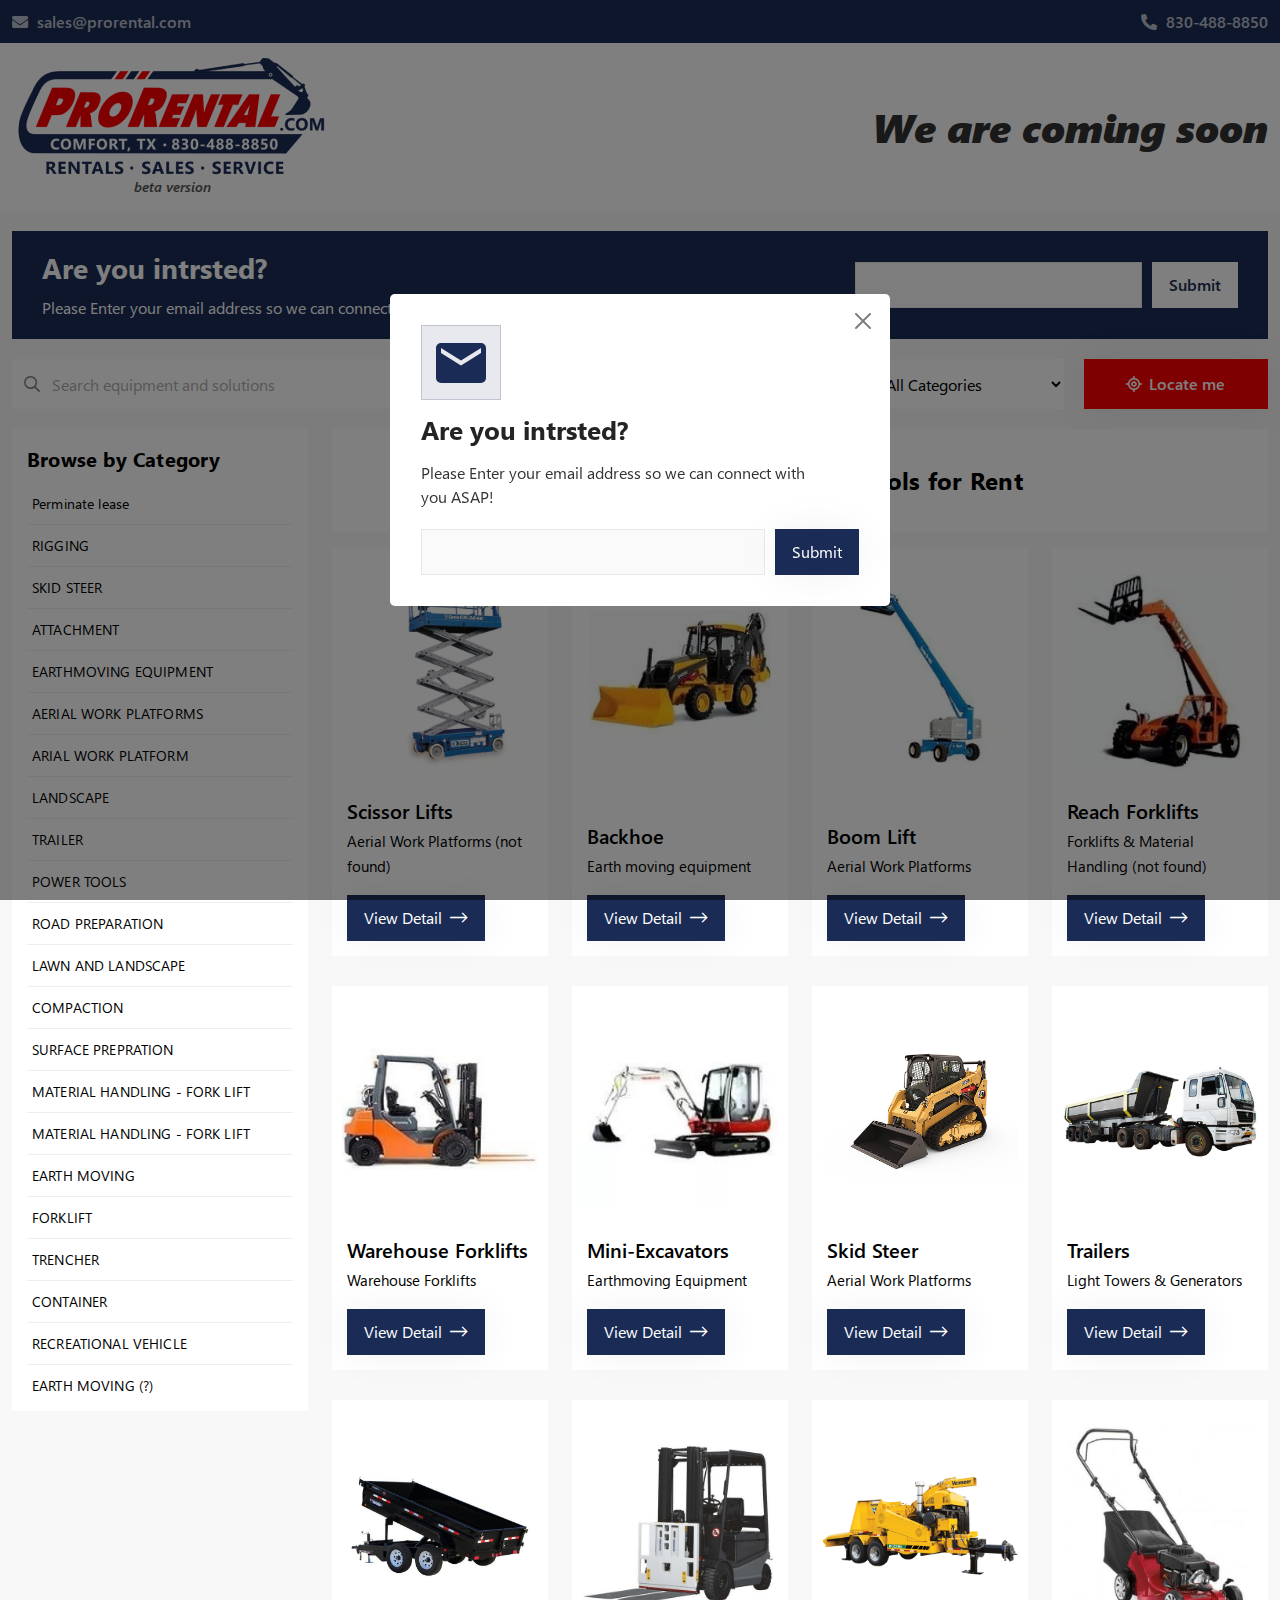
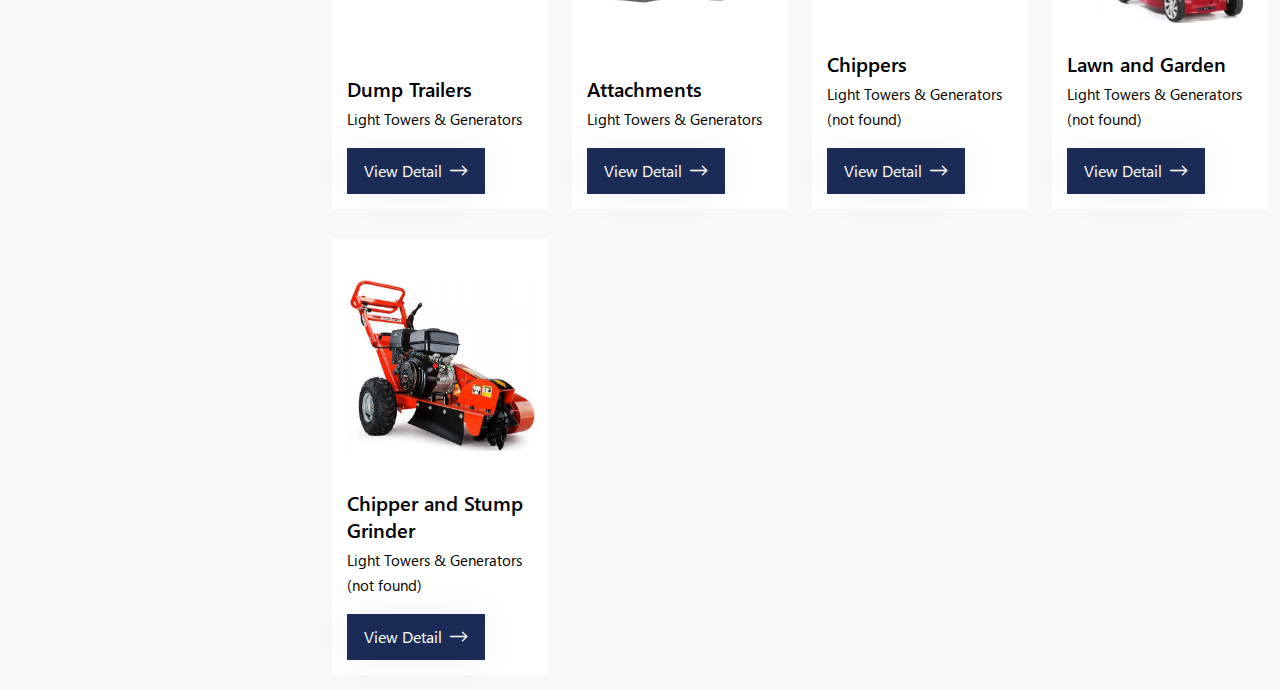
<file: index.html>
<!DOCTYPE html>
<html dir="ltr" lang="en-US">
  <head>
    <title>ProRental</title>
    <link
      type="image/x-icon"
      rel="shortcut icon"
      href="assets/images/favicon.png"
    />
    <!-- Required meta tags -->
    <meta charset="UTF-8" />
    <meta name="HandheldFriendly" content="true" />
    <meta name="viewport" content="width=device-width, initial-scale=1.0" />

    <link type="text/css" rel="stylesheet" href="assets/font/stylesheet.css" />
    <link type="text/css" rel="stylesheet" href="assets/css/font-awsome.css" />
    <link
      type="text/css"
      rel="stylesheet"
      href="assets/css/bootstrap.min.css"
    />
    <link
      type="text/css"
      rel="stylesheet"
      href="assets/css/jquery.fancybox.min.css"
    />
    <link
      type="text/css"
      rel="stylesheet"
      href="assets/css/owl.carousel.min.css"
    />
    <link type="text/css" rel="stylesheet" href="assets/css/styles.css" />
    <link type="text/css" rel="stylesheet" href="assets/css/responsive.css" />

    <style>
      .cate{
        cursor: pointer;
      }
    </style>
  </head>
  <body>
    <div class="bg-blue">
      <div class="container">
        <ul class="topbar">
          <li>
            <a href="#"> <i class="fas fa-envelope"></i> sales@prorental.com</a>
          </li>
          <li>
            <a href="#"> <i class="fas fa-phone-alt"></i> 830-488-8850</a>
          </li>
        </ul>
      </div>
    </div>
    <!--Header-->
    <header>
      <div class="container">
        <a class="nav-logo" href="index.html"><img src="./assets/img/logo.png" />
          <small class="text-center d-block">beta version</small></a>
         <h2 class="comming-text">We are coming soon</h2>
      </div>
    </header>

   <div class="container">
   <div class="email-box">
    <div class="row align-items-center">
      <div class="col-xl-6 col-lg-6">
        <div class="email-text">
          <h3>Are you intrsted?</h3>
          <p>
            Please Enter your email address so we can connect with you ASAP!
          </p>
        </div>
      </div>
      <div class="col-xl-4 col-lg-6 ms-auto">
        <div class="input-form">
          <input type="email" name="text" />
          <button type="button" class="btn btn-white">Submit</button>
        </div>
      </div>
    </div>
   </div>

   </div>

    <div class="container">
      <ul class="search-main-box">
        <li class="w-60">
          <div class="form-input">
            <input type="text" id="searchTextbox" placeholder="Search equipment and solutions">
            <a href="#"><i class="far fa-search"></i></a>
          </div>
        </li>
        <li class="w-15">
          <div class="form-input">
            <select id="typeDD">
              <!-- <option>All Industries Types</option> -->
              <!-- <option>All Industries Types 2</option>
              <option>All Industries Types 3</option> -->
            </select>
          </div>
        </li>
        <li class="w-15">
          <div class="form-input">
            <select id="categoriesDD">
              <!-- <option>All Categories</option>
              <option>All Categories 2</option>
              <option>All Categories 3</option> -->
            </select>
          </div>
        </li>
        <li class="w-10">
          <a id="LocateMe" class="btn btn-red btn-location"><i class="far fa-location"></i> Locate me</a>
        </li>
      </ul>
    </div>

    <div class="container">
      <div class="row">
        <div class="col-lg-3">
          <div class="category-box">
            <h3>Browse by Category</h3>
            <ul class="category-list" id="category-list">

            </ul>
            <!-- <ul class="category-list">
              <li><a href="#">Aerial Work Platforms</a></li>
              <li><a href="#">Air Compressors & Air Tools</a></li>
              <li><a href="#">Compaction</a></li>
              <li><a href="#">Concrete & Masonry</a></li>
              <li><a href="#">Earthmoving Equipment</a></li>
              <li><a href="#">Forklifts</a></li>
              <li><a href="#">Lawn & Landscape</a></li>
              <li><a href="#">Light Towers & Generators</a></li>
              <li><a href="#">Material Handling</a></li>
              <li><a href="#">Other Equipment</a></li>
              <li><a href="#">Plumbing, Pipe & Conduit</a></li>
              <li><a href="#">Portable Restrooms</a></li>
              <li><a href="#">Power & HVAC</a></li>
              <li><a href="#">Pumps, Tanks & Filtration</a></li>
              <li><a href="#">Storage Containers & Mobile</a></li>
              <li><a href="#">Surface Preparation</a></li>
              <li><a href="#">Tools - Power, Hand & Surveying</a></li>
              <li><a href="#">Trench Safety & Shoring</a></li>
              <li><a href="#">Trucks & Trailers</a></li>
              <li><a href="#">Welding Supplies</a></li>
            </ul> -->
          </div> 
        </div>
        <div class="col-lg-9">
          <h2 class="title-box ">Popular Equipment and Tools for Rent</h2>
          <div class="row" id="defaultItem">
            <div class="col-xl-3 col-lg-4 col-md-6">
              <div class="product-item">
                <div class="product-img">
                  <img src="./assets/img/product-img.png" alt="product-img-01" />
                </div>
                <div class="product-info" i>
                  <h6>Scissor Lifts </h6>
                  <p>Aerial Work Platforms (not found)</p>
                  <a  asset="DP100 / 009" class="btn btn-blue">View Detail <i class="fal fa-long-arrow-right"></i></a>
                </div>
              </div>
            </div>
            <div class="col-xl-3 col-lg-4 col-md-6">
              <div class="product-item">
                <div class="product-img">
                  <img src="./assets/img/product-img-02.png" alt="product-img-01" />
                </div>
                <div class="product-info">
                  <h6>Backhoe</h6>
                  <p>Earth moving equipment</p>
                  <a asset="KSC1063 / 128" class="btn btn-blue">View Detail <i class="fal fa-long-arrow-right"></i></a>
                </div>
              </div>
            </div>
            <div class="col-xl-3 col-lg-4 col-md-6">
              <div class="product-item">
                <div class="product-img">
                  <img src="./assets/img/product-img-03.png" alt="product-img-01" />
                </div>
                <div class="product-info">
                  <h6>Boom Lift</h6>
                  <p>Aerial Work Platforms</p>
                  <a  asset="KSC1080R / 554" class="btn btn-blue">View Detail <i class="fal fa-long-arrow-right"></i></a>
                </div>
              </div>
            </div>
            <div class="col-xl-3 col-lg-4 col-md-6">
              <div class="product-item">
                <div class="product-img">
                  <img src="./assets/img/product-img-04.png" alt="product-img-01" />
                </div>
                <div class="product-info">
                  <h6>Reach Forklifts </h6>
                  <p>Forklifts & Material Handling (not found)</p>
                  <a asset="KSC1080R / 554"  class="btn btn-blue">View Detail <i class="fal fa-long-arrow-right"></i></a>
                </div>
              </div>
            </div>
            <div class="col-xl-3 col-lg-4 col-md-6">
              <div class="product-item">
                <div class="product-img">
                  <img src="./assets/img/product-img-05.png" alt="product-img-01" />
                </div>
                <div class="product-info">
                  <h6>Warehouse Forklifts</h6>
                  <p>Warehouse Forklifts</p>
                  <a asset="KSC1057 /024" class="btn btn-blue">View Detail <i class="fal fa-long-arrow-right"></i></a>
                </div>
              </div>
            </div>
            <div class="col-xl-3 col-lg-4 col-md-6">
              <div class="product-item">
                <div class="product-img">
                  <img src="./assets/img/product-img-06.png" alt="product-img-01" />
                </div>
                <div class="product-info">
                  <h6>Mini-Excavators</h6>
                  <p>Earthmoving Equipment</p>
                  <a asset="DP100 / 002" class="btn btn-blue">View Detail <i class="fal fa-long-arrow-right"></i></a>
                </div>
              </div>
            </div>
            <div class="col-xl-3 col-lg-4 col-md-6">
              <div class="product-item">
                <div class="product-img">
                  <img src="./assets/img/product-img-07.png" alt="product-img-01" />
                </div>
                <div class="product-info">
                  <h6>Skid Steer</h6>
                  <p>Aerial Work Platforms</p>
                  <a asset="DP100 / 001 / 1" class="btn btn-blue">View Detail <i class="fal fa-long-arrow-right"></i></a>
                </div>
              </div>
            </div>
            <div class="col-xl-3 col-lg-4 col-md-6">
              <div class="product-item">
                <div class="product-img">
                  <img src="./assets/img/product-img-08.png" alt="product-img-01" />
                </div>
                <div class="product-info">
                  <h6>Trailers</h6>
                  <p>Light Towers & Generators</p>
                  <a asset="KSC1057 / 031"  class="btn btn-blue">View Detail <i class="fal fa-long-arrow-right"></i></a>
                </div>
              </div>
            </div>
            <div class="col-xl-3 col-lg-4 col-md-6">
              <div class="product-item">
                <div class="product-img">
                  <img src="./assets/img/product-img-09.png" alt="product-img-01" />
                </div>
                <div class="product-info">
                  <h6>
                    Dump Trailers
                    </h6>
                  <p>Light Towers & Generators</p>
                  <a asset="KSC822 / 490" class="btn btn-blue">View Detail <i class="fal fa-long-arrow-right"></i></a>
                </div>
              </div>
            </div>
            <div class="col-xl-3 col-lg-4 col-md-6">
              <div class="product-item">
                <div class="product-img">
                  <img src="./assets/img/product-img-10.png" alt="product-img-01" />
                </div>
                <div class="product-info">
                  <h6>Attachments
                  </h6>
                  <p>Light Towers & Generators</p>
                  <a asset="DP100 / 002 / A" class="btn btn-blue">View Detail <i class="fal fa-long-arrow-right"></i></a>
                </div>
              </div>
            </div>
            <div class="col-xl-3 col-lg-4 col-md-6">
              <div class="product-item">
                <div class="product-img">
                  <img src="./assets/img/product-img-11.png" alt="product-img-01" />
                </div>
                <div class="product-info">
                  <h6>Chippers </h6>
                  <p>Light Towers & Generators (not found)</p>
                  <a  asset="KSC1095R / 00" class="btn btn-blue">View Detail <i class="fal fa-long-arrow-right"></i></a>
                </div>
              </div>
            </div>
            <div class="col-xl-3 col-lg-4 col-md-6">
              <div class="product-item">
                <div class="product-img">
                  <img src="./assets/img/product-img-12.png" alt="product-img-01" />
                </div>
                <div class="product-info">
                  <h6>Lawn and Garden 
                    </h6>
                  <p>Light Towers & Generators (not found)</p>
                  <a href="./product-detail.html" class="btn btn-blue">View Detail <i class="fal fa-long-arrow-right"></i></a>
                </div>
              </div>
            </div>
            <div class="col-xl-3 col-lg-4 col-md-6">
              <div class="product-item">
                <div class="product-img">
                  <img src="./assets/img/product-img-13.png" alt="product-img-01" />
                </div>
                <div class="product-info">
                  <h6>Chipper and Stump Grinder 
                    </h6>
                  <p>Light Towers & Generators (not found)</p>
                  <a href="./product-detail.html"  class="btn btn-blue">View Detail <i class="fal fa-long-arrow-right"></i></a>
                </div>
              </div>
            </div>
          </div>
          <div class="row" id="addProductDyamic">
           
          </div>
          <!-- <ul class="pagination">
            <li><a href="#" class="prev-pagination"><i class="far fa-angle-left"></i></a></li>
            <li><a href="#" class="active">1</a></li>
            <li><a href="#">2</a></li>
            <li><a href="#">3</a></li>
            <li><a href="#">...</a></li>
            <li><a href="#" class="next-pagination"><i class="far fa-angle-right"></i></a></li>
          </ul> -->
        </div>
      </div>
    </div>


    <div
    class="modal fade"
    id="welcomemodal"
    tabindex="-1"
    aria-labelledby="welcomemodalLabel"
    aria-hidden="true"
  >
    <div class="modal-dialog modal-dialog-centered">
      <div class="modal-content">
        <div class="modal-body">
          <div class="email-notification">
            <button
              type="button"
              class="btn-close"
              data-bs-dismiss="modal"
              aria-label="Close"
            ></button>
            <span class="email-ico"><img src="./assets/img/email.svg" /></span>
            <h3>Are you intrsted?</h3>
            <p>
              Please Enter your email address so we can connect with you ASAP!
            </p>
            <div class="input-form">
              <input type="email" name="text" />
              <button type="button" class="btn btn-blue">Submit</button>
            </div>
          </div>
        </div>
      </div>
    </div>
  </div>

    <!-- Optional JavaScript -->
    <script src="assets/js/jquery.min.js"></script>
    <script src="assets/js/bootstrap.bundle.min.js"></script>
    <script src="assets/js/jquery.fancybox.min.js"></script>
    <script src="assets/js/owl.carousel.min.js"></script>
    <script src="assets/js/custom.js"></script>
    <script src="assets/js/index.js"></script>
    
  </body>
</html>
</file>
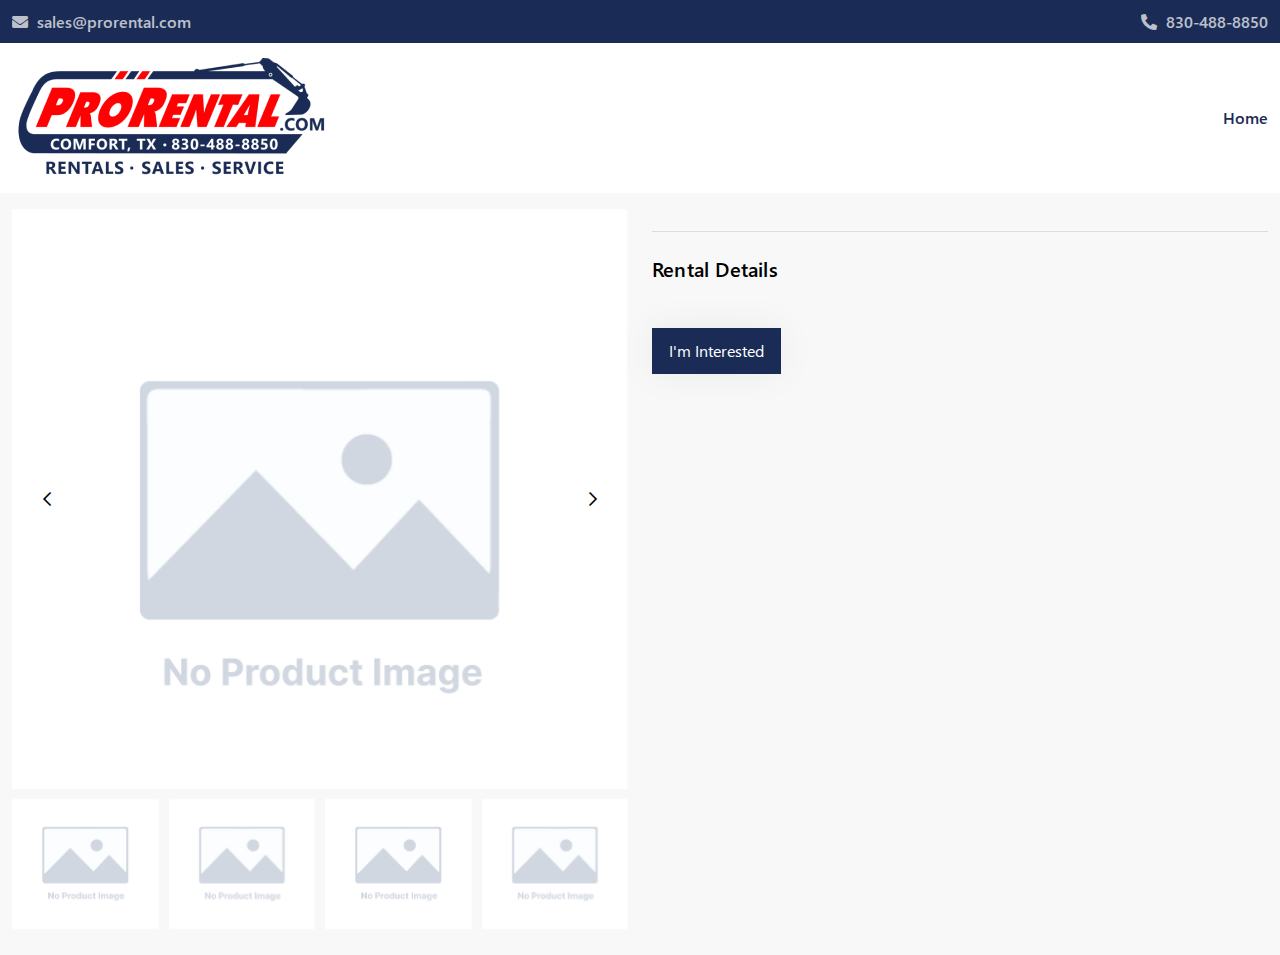
<file: product-detail.html>
<!DOCTYPE html>
<html dir="ltr" lang="en-US">

<head>
  <title>ProRental</title>
  <link type="image/x-icon" rel="shortcut icon" href="assets/images/favicon.png" />
  <!-- Required meta tags -->
  <meta charset="UTF-8" />
  <meta name="HandheldFriendly" content="true" />
  <meta name="viewport" content="width=device-width, initial-scale=1.0" />

  <link type="text/css" rel="stylesheet" href="assets/font/stylesheet.css" />
  <link type="text/css" rel="stylesheet" href="assets/css/font-awsome.css" />
  <link type="text/css" rel="stylesheet" href="assets/css/bootstrap.min.css" />
  <link type="text/css" rel="stylesheet" href="assets/css/jquery.fancybox.min.css" />
  <link type="text/css" rel="stylesheet" href="assets/css/owl.carousel.min.css" />
  <link type="text/css" rel="stylesheet" href="assets/css/styles.css" />
  <link type="text/css" rel="stylesheet" href="assets/css/responsive.css" />
</head>

<body>
  <div class="bg-blue">
    <div class="container">
      <ul class="topbar">
        <li>
          <a href="#"> <i class="fas fa-envelope"></i> sales@prorental.com</a>
        </li>
        <li>
          <a href="#"> <i class="fas fa-phone-alt"></i> 830-488-8850</a>
        </li>
      </ul>
    </div>
  </div>
  <!--Header-->
  <header>
    <div class="container">
      <a class="nav-logo" href="index.html"><img src="./assets/img/logo.png" /></a>
      <ul class="nav-menu">
        <li>
          <a href="index.html">Home</a>
        </li>
      </ul>
    </div>
  </header>

  <div class="container py-3">
    <div class="row">
      <div class="col-lg-6">
        <div id="sync1" class="owl-carousel owl-theme">
          <div class="item">
            <div class="product-main-img">
              <img src="./assets/img/slider-not-found.png" alt="" />
            </div>
          </div>

          <div class="item">
            <div class="product-main-img">
              <img src="./assets/img/slider-not-found.png" alt="" />
            </div>
          </div>

          <div class="item">
            <div class="product-main-img">
              <img src="./assets/img/slider-not-found.png" alt="" />
            </div>
          </div>

          <div class="item">
            <div class="product-main-img">
              <img src="./assets/img/slider-not-found.png" alt="" />
            </div>
          </div>
        </div>

        <div id="sync2" class="owl-carousel owl-theme">
          <div class="item">
            <div class="thumbnail-main-img">
              <img src="./assets/img/slider-not-found.png" alt="" />
            </div>
          </div>


          <div class="item">
            <div class="thumbnail-main-img">
              <img src="./assets/img/slider-not-found.png" alt="" />
            </div>

          </div>
          <div class="item">
            <div class="thumbnail-main-img">
              <img src="./assets/img/slider-not-found.png" alt="" />
            </div>
          </div>

          <div class="item">
            <div class="thumbnail-main-img">
              <img src="./assets/img/slider-not-found.png" alt="" />
            </div>
          </div>




        </div>

      </div>
      <div class="col-lg-6">
        <div class="product-details">
          <!-- <div class="product-item-description" id="product-item-description">

          </div>
          <hr /> -->
          <div class="product-item-details" id="product-item-details">
            <!-- <span> Cat Class: 300-2999</span> -->
            <!-- <h2 >2013 Skyjack SJ3219 Scissor Lift</h2> -->
            <!-- <ul class="tag-list" id="tag-list">
              <li>CES </li>
              <li>LOW INTEREST FINANCING</li>
            </ul> -->

            <!-- descripton here  -->
            
            <!-- <h5>ITEM DETAILS</h5>
            <ul id="item-details">
              <li><span>METER READING</span> <b>150 Hours</b></li>
              <li><span>SERIAL #</span> <b>220XXXXX</b></li>
              <li>
                <strong>19 ft Max Lift Height, 550 lb Max Weight Capacity, Platform
                  Extension, Power to Platform, Solid Non-Marking
                  Tires</strong>
              </li>
            </ul> -->
          </div>  
          <hr />
          <div class="payment-item-details product-item-details">
            <h5>Rental Details</h5>
            <div id="rental-details">

            </div>
            <!-- <h3>$16,730 USD <del>$18,730 USD</del></h3>
            <h6>
              <span>Returns :</span> Seller does not accept returns | See
              details- for more information about returns
            </h6> -->
          </div>
          <button type="button" data-bs-toggle="modal" data-bs-target="#exampleModal" class="btn btn-blue mt-4">
            I'm Interested
          </button>
        </div>
      </div>
    </div>
  </div>

  <div class="modal fade" id="exampleModal" tabindex="-1" aria-labelledby="exampleModalLabel" aria-hidden="true">
    <div class="modal-dialog modal-dialog-centered">
      <div class="modal-content">
        <div class="modal-body">
          <div class="email-notification">
            <button type="button" class="btn-close" data-bs-dismiss="modal" aria-label="Close"></button>
            <h3>Contact US</h3>
            <p>Please feel up the form so we can contact you soon.</p>
            <form class="contact-form">
              <div class="input-form mb-2">
                <input type="text" placeholder="Enter your name">
              </div>
              <div class="input-form mb-2">
                <input type="email" placeholder="Enter your email">
              </div>
              <div class="input-form mb-2">
                <input type="number" placeholder="Enter your phone number">
              </div>
              <div class="input-form mb-4">
                <textarea rows="5" placeholder="Enter your message"></textarea>
              </div>
            </form>
            <button type="button" class="btn btn-blue d-block w-100">Submit</button>
          </div>
        </div>
      </div>
    </div>
  </div>

  <!-- Optional JavaScript -->
  <script src="assets/js/jquery.min.js"></script>
  <script src="assets/js/bootstrap.bundle.min.js"></script>
  <script src="assets/js/product-details.js"></script>
  <script src="assets/js/jquery.fancybox.min.js"></script>
  <script src="assets/js/owl.carousel.min.js"></script>
  <script src="assets/js/custom.js"></script>
  <script src="assets/js/product-details.js"></script>

</body>

</html>
</file>
<file: assets/font/stylesheet.css>
@font-face {
    font-family: 'Segoe UI';
    src: url('SegoeUI-LightItalic.woff2') format('woff2'),
        url('SegoeUI-LightItalic.woff') format('woff');
    font-weight: 300;
    font-style: italic;
    font-display: swap;
}

@font-face {
    font-family: 'Segoe UI Semilight';
    src: url('SegoeUI-SemilightItalic.woff2') format('woff2'),
        url('SegoeUI-SemilightItalic.woff') format('woff');
    font-weight: 300;
    font-style: italic;
    font-display: swap;
}

@font-face {
    font-family: 'Segoe UI';
    src: url('SegoeUI-Semibold.woff2') format('woff2'),
        url('SegoeUI-Semibold.woff') format('woff');
    font-weight: 600;
    font-style: normal;
    font-display: swap;
}

@font-face {
    font-family: 'Segoe UI';
    src: url('SegoeUI-SemiboldItalic.woff2') format('woff2'),
        url('SegoeUI-SemiboldItalic.woff') format('woff');
    font-weight: 600;
    font-style: italic;
    font-display: swap;
}

@font-face {
    font-family: 'Segoe UI';
    src: url('SegoeUIBlack.woff2') format('woff2'),
        url('SegoeUIBlack.woff') format('woff');
    font-weight: 900;
    font-style: normal;
    font-display: swap;
}

@font-face {
    font-family: 'Segoe UI';
    src: url('SegoeUIBlack-Italic.woff2') format('woff2'),
        url('SegoeUIBlack-Italic.woff') format('woff');
    font-weight: 900;
    font-style: italic;
    font-display: swap;
}

@font-face {
    font-family: 'Brush Script MT';
    src: url('BrushScriptMT.woff2') format('woff2'),
        url('BrushScriptMT.woff') format('woff');
    font-weight: normal;
    font-style: italic;
    font-display: swap;
}

@font-face {
    font-family: 'Segoe UI Semilight';
    src: url('SegoeUI-Semilight.woff2') format('woff2'),
        url('SegoeUI-Semilight.woff') format('woff');
    font-weight: 300;
    font-style: normal;
    font-display: swap;
}

@font-face {
    font-family: 'Segoe UI';
    src: url('SegoeUI-BoldItalic.woff2') format('woff2'),
        url('SegoeUI-BoldItalic.woff') format('woff');
    font-weight: bold;
    font-style: italic;
    font-display: swap;
}

@font-face {
    font-family: 'Segoe UI';
    src: url('SegoeUI.woff2') format('woff2'),
        url('SegoeUI.woff') format('woff');
    font-weight: normal;
    font-style: normal;
    font-display: swap;
}

@font-face {
    font-family: 'Segoe UI';
    src: url('SegoeUI-Bold.woff2') format('woff2'),
        url('SegoeUI-Bold.woff') format('woff');
    font-weight: bold;
    font-style: normal;
    font-display: swap;
}

@font-face {
    font-family: 'Segoe UI';
    src: url('SegoeUI-Italic.woff2') format('woff2'),
        url('SegoeUI-Italic.woff') format('woff');
    font-weight: normal;
    font-style: italic;
    font-display: swap;
}
</file>
<file: assets/css/styles.css>
/*********************  Default-CSS  *********************/

input[type="file"]::-webkit-file-upload-button {
    cursor: pointer;
}

input[type="file"]::-moz-file-upload-button {
    cursor: pointer;
}

input[type="file"]::-ms-file-upload-button {
    cursor: pointer;
}

input[type="file"]::-o-file-upload-button {
    cursor: pointer;
}

input[type="file"],
a[href],
input[type='submit'],
input[type='button'],
input[type='image'],
label[for],
select,
button,
.pointer {
    cursor: pointer;
}

::-moz-focus-inner {
    border: 0px solid transparent;
}

::-webkit-focus-inner {
    border: 0px solid transparent;
}

*::-moz-selection {
    color: #fff;
    background: #000;
}

*::-webkit-selection {
    color: #fff;
    background: #000;
}

*::-webkit-input-placeholder {
    color: #333333;
    opacity: 1;
}

*:-moz-placeholder {
    color: #333333;
    opacity: 1;
}

*::-moz-placeholder {
    color: #333333;
    opacity: 1;
}

*:-ms-input-placeholder {
    color: #333333;
    opacity: 1;
}

html body {
    font-family: 'Segoe UI';
    margin: 0;
    line-height: 1.3;
}

a,
div a:hover,
div a:active,
div a:focus,
button {
    text-decoration: none;
    -webkit-transition: all 0.5s ease 0s;
    -moz-transition: all 0.5s ease 0s;
    -ms-transition: all 0.5s ease 0s;
    -o-transition: all 0.5s ease 0s;
    transition: all 0.5s ease 0s;
}

a,
span,
div a:hover,
div a:active,
button {
    text-decoration: none;
}

*::after,
*::before,
* {
    -webkit-box-sizing: border-box;
    -moz-box-sizing: border-box;
    -ms-box-sizing: border-box;
    -o-box-sizing: border-box;
    box-sizing: border-box;
}

.no-list li,
.no-list ul,
.no-list ol,
footer li,
footer ul,
footer ol,
header li,
header ul,
header ol {
    list-style: inside none none;
}

.no-list ul,
.no-list ol,
footer ul,
footer ol,
header ul,
header ol {
    margin: 0;
    padding: 0;
}

a {
    outline: none;
    color: #555;
}

a:hover {
    color: #000;
}

body .clearfix,
body .clear {
    clear: both;
    line-height: 100%;
}

body .clearfix {
    height: auto;
}

* {
    outline: none !important;
}

table {
    border-collapse: collapse;
    border-spacing: 0;
}


ul:after,
li:after,
.clr:after,
.clearfix:after,
.container:after,
.grve-container:after {
    clear: both;
    display: block;
    content: "";
}

div input,
div select,
div textarea,
div button {
    font-family: 'Segoe UI';
}

body h1,
body h2,
body h3,
body h4,
body h5,
body h6 {
    font-family: 'Segoe UI';
    line-height: 120%;
    color: #333;
    font-weight: bold;
    margin: 0 0 15px;
}

body h1:last-child,
body h2:last-child,
body h3:last-child,
body h4:last-child,
body h5:last-child,
body h6:last-child {
    margin-bottom: 0;
}

div select {
    overflow: hidden;
    text-overflow: ellipsis;
    white-space: nowrap;
}

div select option {
    font-size: 13px;
    color: #333;
    padding: 2px 5px;
}

img {
    margin: 0 auto;
    max-width: 100%;
    max-height: 100%;
    width: auto;
    height: auto;
}

body p {
    color: #333;
    font-family: 'Segoe UI';
    font-size: 15px;
    line-height: 140%;
    margin: 0 0 15px;
    padding: 0;
}

body p:empty {
    margin: 0;
    line-height: 0;
}

body p:last-child {
    margin-bottom: 0;
}

p strong {
    font-weight: bold;
}

.a-left {
    text-align: left;
}

.a-right {
    text-align: right;
}

.a-center {
    text-align: center;
}

label em {
    color: #ff0000;
    display: inline-block;
    font-style: normal;
    vertical-align: top;
    margin-left: 5px;
}

.hidden {
    display: none !important;
}

body{
    background: #F8F8F8;
}

body .container {
    width: 100%;
    max-width: 1620px;
}


/*********************  scroll Hide  *********************/
html.show-menu {
    overflow: hidden;
}

html.show-menu body {
    overflow: hidden;
    height: 100%;
}

/*********************  Default-CSS close  *********************/


/*********************  Gapping  *********************/
section {
    padding-bottom: 60px;
    padding-top: 60px;
}

/*********************  Gapping close  *********************/


/*********************  Default-CSS  *********************/



/*********************  Common-Css  *******************/
.clr:after,
ul:after,
.clearfix:after,
li:after,
.grve-container:after {
    clear: both;
    display: block;
    content: "";
}

.btn.focus,
.btn:focus {
    box-shadow: none !important;
}

.form-control:focus {
    box-shadow: none !important;
}

/*********************  Common-Css Close  *******************/
.bg-blue{
background:#1A2C55;
}
.topbar{
    display:
    flex;
    padding: 0;
    margin: 0;
    list-style: none;
}
.topbar li:nth-last-child(2) {
    margin: 0 auto 0 0;
}

.topbar li a {
    color: #FFFFFF;
    font-weight: 600;
    font-size: 16px;
    line-height: 19px;
    display: block;
    padding: 12px 0;
    opacity: 0.7;
}

.topbar li a i {
    margin-right: 5px;
}

.topbar li a:hover {
    opacity: 1;
}

.nav-logo {
    display: block;
    max-width: 320px;
    width: 100%;
}

.nav-logo img {
    width: 100%;
    height: 100%;
    object-fit: contain;
    object-position: center;
}

header {
    padding: 15px 0;
    background: #FFFFFF;
}
.search-main-box {
    padding: 0;
    margin: 10px -10px;
    list-style: none;
    display: flex;
    align-items: center;
}

.w-60 {
    width: 60%;
}

.w-15 {
    width: 15%;
}

.w-10 {
    width: 10%;
}

.form-input {
    position: relative;
}

.form-input input {
    width: 100%;
    background: #fff;
    border: none;
    height: 50px;
    padding: 0 15px 0 40px;
    font-size: 16px;
    font-weight: 500;
}

.form-input a {
    position: absolute;
    top: 50%;
    transform: translateY(-50%);
    left: 12px;
    color: rgba(0, 0, 0, 0.5);
}

.form-input input::placeholder {
    opacity: 0.4;
}

.form-input select {
    width: 100%;
    background: #fff;
    border: none;
    height: 50px;
    padding: 0 15px 0 15px;
    font-size: 16px;
    font-weight: 500;
}
.btn-location {
    background: #FF0103;
    box-shadow: 0px 0px 44px rgba(0, 0, 0, 0.06);
    width: 100%;
    height: 50px;
    display: flex;
    align-items: center;
    justify-content: center;
    color: #fff;
    border-radius: 0;
    font-size: 16px;
    font-weight: 600;
}

.btn-location i {
    margin-right: 7px;
}

.btn-location:hover {
    background: #d70002;
    color: #fff;
}
.search-main-box li {
    padding: 10px;
}

.title-box {
    display: block;
    width: 100%;
    background: #fff;
    text-align: center;
    letter-spacing: 0.01em;
    color: #000000;
    font-style: normal;
    font-weight: 700;
    font-size: 28px;
    line-height: 43px;
    padding: 30px 15px;
    margin: 0;
}

.product-item {
    background: #FFFFFF;
    margin: 15px 0;
}

.product-img {
    height: 250px;
    width: 100%;
    padding: 15px 10px;
}

.product-img img {
    width: 100%;
    height: 100%;
    object-fit: contain;
    object-position: center;
}

.product-info {
    padding: 0 15px 15px;
}

.product-info h6 {
    color: #000000;
    font-style: normal;
    font-weight: 600;
    font-size: 22px;
    line-height: 27px;
    margin-bottom: 5px;
}

.product-info p {
    color: #000000;
    font-style: normal;
    font-weight: 400;
    font-size: 16px;
    line-height: 27px;
    margin-bottom: 16px;
}

.btn-blue {
    background: #1A2C55;
    box-shadow: 0px 0px 39.1111px rgba(0, 0, 0, 0.06);
    color: #FFFFFF;
    font-style: normal;
    font-weight: 500;
    font-size: 16px;
    line-height: 28px;
    border-radius: 0;
    padding: 8px 16px;
    transition: all 0.5s;
}

.btn-white {
    background: #fff;
    color: #1a2c55;
    font-style: normal;
    font-weight: 600;
    font-size: 16px;
    line-height: 28px;
    border-radius: 0;
    padding: 8px 16px;
    transition: all 0.5s;
}

.btn-blue i {
    margin-left: 8px;
    font-size: 20px;
}

.product-info .btn-blue {
    display: flex;
    align-items: center;
    justify-content: center;
    width: max-content;
}

.btn-blue:hover {
    background: #1a3a83;
    color: #fff;
}

.category-box {
    background: #fff;
    padding: 20px;
    overflow: auto; 
}

.category-box h3 {
    font-style: normal;
    font-weight: 700;
    font-size: 22px;
    line-height: 29px;
    letter-spacing: 0.01em;
    color: #000000;
    margin-bottom: 20px;
}

.category-box ul {
    padding: 0;
    margin: 0;
    list-style: none;
}

.category-box ul li a {
    font-style: normal;
    font-weight: 500;
    font-size: 16px;
    line-height: 21px;
    letter-spacing: 0.01em;
    color: #000000;
    padding: 10px;
    display: block;
    border-bottom: 1px solid #0001;
}

.category-box ul li:nth-last-child(1) a {
    border: none;
    padding-bottom: 0;
}
.pagination {
    display: flex;
    align-items: center;
    justify-content: center;
    padding: 3rem 0;
    margin: 0 0;
}

.pagination li a {
    display: flex;
    align-items: center;
    justify-content: center;
    width: 40px;
    height: 40px;
    background: #fff;
    margin: 5px;
    color: #000000;
    font-style: normal;
    font-weight: 600;
    font-size: 16px;
    line-height: 28px;
}

.pagination li a:hover, .pagination li a.active {
    background: #1a2c55;
    color: #fff;
}

/* Product Details */
.product-main-img {
    max-height: 580px;
    height: 100%;
}

.product-main-img img {
    width: 100%;
    height: 100%;
    object-fit: cover;
    object-position: center;
}

.thumbnail-main-img {
    height: 130px;
    margin: 10px 0;
}

.thumbnail-main-img img {
    width: 100%;
    height: 100%;
    object-fit: cover;
}

.thumbnail-main-img img {
    width: 100%;
    height: 100%;
    object-fit: cover;
}
div#sync1 {
    position: relative;
}

div#sync1 .owl-nav button {
    position: absolute;
    top: 50%;
    transform: translateY(-50%);
    z-index: 99;
    width: 50px;
    height: 50px;
    display: flex;
    align-items: center;
    justify-content: center;
    background: #fff;
    color: #000;
}

div#sync1 .owl-nav button.owl-next {
    right: 10px;
}

div#sync1 .owl-nav button.owl-prev {
    left: 10px;
}
.product-item-description span {
    color: rgba(0, 0, 0, 0.5);
    font-style: normal;
    font-weight: 400;
    font-size: 16px;
    line-height: 21px;
    letter-spacing: 0.01em;
    display: block;
    margin-bottom: 12px;
}

.product-item-description h2 {
    font-style: normal;
    font-weight: 700;
    font-size: 28px;
    line-height: 37px;
    letter-spacing: 0.01em;
    color: #000000;
    margin-bottom: 10px;
}

.tag-list {
    display: flex;
    align-items: center;
    flex-wrap: wrap;
    padding: 0;
    list-style: none;
    margin: 0 -5px 20px;
}

.tag-list li {
    letter-spacing: 0.01em;
    color: #000000;
    font-style: normal;
    font-weight: 500;
    font-size: 14px;
    line-height: 16px;
    background: #fff;
    padding: 4px 8px;
    margin: 5px;
}

.product-item-description p {
    letter-spacing: 0.01em;
    color: #000000;
    font-style: normal;
    font-weight: 500;
    font-size: 16px;
    line-height: 26px;
    margin-bottom: 12px;
}

.product-details hr {
    margin: 22px 0;
    border: none;
    width: 100%;
    height: 1px;
    background: #8b8b8b;
}
.product-item-details h5, .payment-item-details h5 {
    letter-spacing: 0.01em;
    color: #000000;
    font-style: normal;
    font-weight: 600;
    font-size: 20px;
    line-height: 30px;
    margin-bottom: 20px;
}

.product-item-details ul {
    list-style: none;
    padding: 0;
    margin: 0;
}

.product-item-details ul li {
    display: flex;
    align-items: center;
    margin-bottom: 12px;
}

.product-item-details ul li span {
    letter-spacing: 0.01em;
    color: #000000;
    font-style: normal;
    font-weight: 500;
    font-size: 16px;
    line-height: 21px;
    display: block;
    width: 180px;
}

.product-item-details ul li b, .product-item-details ul li strong {
    letter-spacing: 0.01em;
    color: #000000;
    font-style: normal;
    font-weight: 600;
    font-size: 16px;
    line-height: 21px;
}


.payment-item-details h3 {
    letter-spacing: 0.01em;
    color: #000000;
    font-style: normal;
    font-weight: 700;
    font-size: 26px;
    line-height: 30px;
    margin-bottom: 10px;
}

.payment-item-details h3 del {
    color: rgba(0, 0, 0, 0.3);
    font-style: italic;
}

.payment-item-details h6 {
    letter-spacing: 0.01em;
    color: #000000;
    font-style: normal;
    font-weight: 600;
    font-size: 16px;
    line-height: 21px;
}

.payment-item-details h6 span {
    font-weight: 400;
}
.email-notification {
    padding: 15px;
}

.email-notification .btn-close {
    position: absolute;
    top: 15px;
    right: 15px;
}

.modal-content {
    border: navajowhite;
}

.email-notification h3 {
    font-size: 26px;
    font-weight: 700;
    color: #242424;
    margin-bottom: 15px;
}

.email-notification p {
    font-size: 16px;
    font-weight: 500;
    line-height: 1.5;
    max-width: 390px;
    margin-bottom: 20px;
}

.input-form {
    position: relative;
    display: flex;
}

.input-form input, .input-form textarea {
    width: 100%;
    margin-right: 10px;
    border: 1px solid #0001;
    color: #000;
    padding: 0 10px;
    transition: all 0.5s;
    background: #fafafa;
    height: 46px;
}

.input-form input:focus {
    border: 1px solid #1a2c55;
}
.nav-logo small {
    font-weight: 600;
    font-style: italic;
}
header>.container {
    display: flex;
    align-items: center;
}

.comming-text {
    margin-left: auto;
    font-size: 4rem;
    font-weight: 800;
    font-style: italic;
}
.email-box {
    padding: 20px 30px;
    background: #1a2c55;
    margin-top: 20px;
}

.email-box h3 {
    font-size: 30px;
    font-weight: 700;
    color: #fff;
    margin-bottom: 12px;
}

.email-box p {
    font-size: 16px;
    color: #fff;
    font-weight: 500;
}

.email-ico {
    width: 80px;
    height: 75px;
    display: block;
    margin-bottom: 14px;
    background: rgb(26 44 85 / 10%);
    padding: 0 9px;
    border: 1px solid #1a2c5530;
}

.email-ico img {
    width: 100%;
    height: 100%;
    object-fit: contain;
}
.nav-menu {
    display: flex;
    margin-left: auto;
}

.nav-menu li a {
    font-size: 16px;
    font-weight: 600;
    color: #1a2c55;
}
.input-form textarea {
    height: auto;
    padding: 10px;
}
.contact-form input, .contact-form textarea{
    margin: 0;
}
</file>
<file: assets/css/responsive.css>
@media only screen and (max-width: 1599px) {}

@media only screen and (max-width: 1429px) {
	.comming-text {
		font-size: 3rem;
	}
	
	.email-box h3 {
		font-size: 28px;
	}
	
	.category-box h3 {
		font-size: 20px;
		margin-bottom: 10px;
	}
	
	.title-box {
		font-size: 24px;
	}
	
	.w-60 {
		width: 50%;
	}
	
	.w-10 {
		width: 16%;
	}
	
	.w-15 {
		width: 17%;
	}
	.product-info p {
		font-size: 15px;
		line-height: 25px;
	}
	
	.product-info h6 {
		font-size: 20px;
	}
	
	.product-item {
		height: calc(100% - 30px);
		display: flex;
		flex-direction: column;
	}
	
	.product-info {
		margin-top: auto;
	}
	.category-box {
		padding: 15px;
	}
	
	.category-box ul li a {
		padding: 10px 5px;
		font-size: 14px;
	}
	
	.comming-text {
		font-size: 2.5rem;
	}
}

@media only screen and (max-width: 1199px) {}

@media only screen and (max-width: 991px) {
	.comming-text {
		font-size: 2rem;
	}
	
	.nav-logo {
		max-width: 280px;
	}
	
	.email-text {
		margin-bottom: 15px;
	}
	
	.email-box {
		padding: 20px;
	}
	
	.category-list {
		max-height: 235px;
		overflow: auto;
	}
	
	.category-box {
		margin-bottom: 20px;
	}
	
	.email-box h3 {
		font-size: 24px;
	}
	
	.search-main-box {
		flex-wrap: wrap;
		margin: 20px -10px 20px;
	}
	
	.search-main-box li {
		width: 100%;
		padding: 5px 10px;
	}
	
	.title-box {
		font-size: 20px;
		padding: 15px;
	}
	
	.btn-blue {
		font-size: 14px;
	}
	
	.product-info p {
		font-size: 14px;
	}
	
	.product-info h6 {
		font-size: 18px;
	}
	
	.product-item {
		height: auto;
		margin: 10px 0;
	}
}

@media only screen and (max-width: 767px) {
	header>.container {
		flex-wrap: wrap;
	}
	
	.comming-text {margin: 10px 0 0 0;}
	.product-item-description h2 {
		font-size: 24px;
	}
	
	
	.product-item-details h5, .payment-item-details h5 {
		font-size: 18px;
		margin-bottom: 15px;
	}
	
	.payment-item-details h3 {
		font-size: 24px;
	}
	.product-main-img {
		max-height: 400px;
	}
}

@media only screen and (max-width: 575px) {
	div#sync1 .owl-nav button {
		width: 40px;
		height: 40px;
	}
	
	.thumbnail-main-img {
		height: 100px;
	}
	
	.product-main-img {
		max-height: 375px;
	}
	
	.product-item-description p {
		font-size: 14px;
	}
	
	.product-item-details h5, .payment-item-details h5 {
		line-height: 22px;
	}
	
	.product-item-details ul li span, .product-item-details ul li b, .product-item-details ul li strong, .payment-item-details h6 {
		font-size: 14px;
	}
	
	.payment-item-details h3 {
		font-size: 20px;
	}
	.email-notification h3 {
		font-size: 22px;
	}
	
	.email-notification {
		padding: 10px 0 ; 
	}
}

@media only screen and (max-width: 480px) {
	.comming-text {
		font-size: 1.5rem;
	}
	
	.topbar {
		flex-wrap: wrap;
		justify-content: center;
	}
	
	.email-box {
		padding: 15px;
	}
	
	.title-box {
		line-height: initial;
	}
}

@media only screen and (max-width: 350px) {}
</file>
